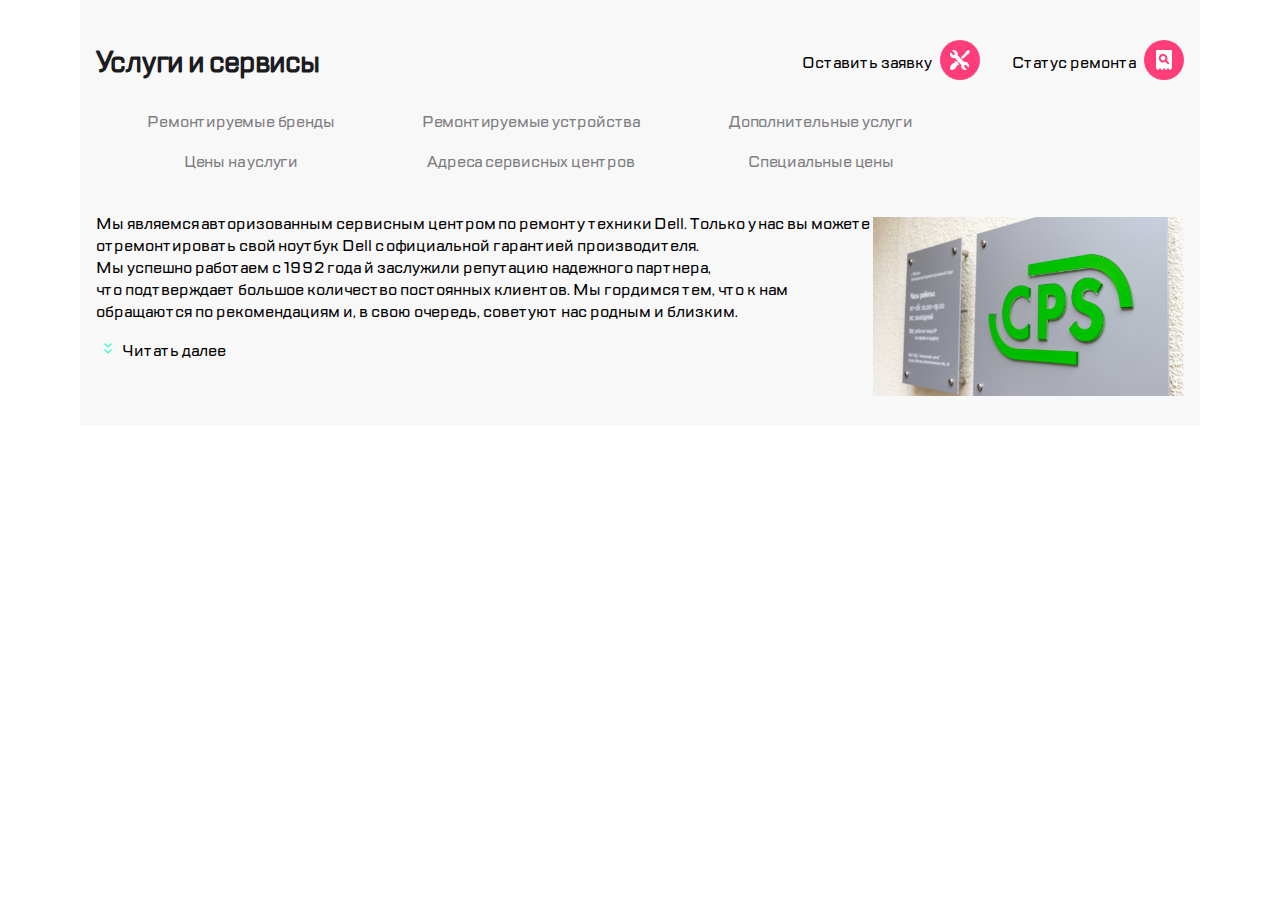
<file: index.html>
<!DOCTYPE html>
<html lang="en-us">
    <head lang="rus">
        <meta charset="UTF-8">
        <meta name="viewport" content="width=device-width, initial-scale=1.0">
        <title>Maket 1.3</title>
        <link rel="stylesheet" href="styles.css">
    </head>
    <body>
        <header class="header">
                <div class="navigation">
                    <div class="navigation__burger">
                    <svg width="40" height="40" viewBox="0 0 40 40" fill="none" xmlns="http://www.w3.org/2000/svg" alt="menu">
                        <g id="ic/burger">
                        <rect id="back" width="40" height="40" rx="20" fill="#FF3E79"/>
                        <path id="icon" fill-rule="evenodd" clip-rule="evenodd" d="M11 13C11 12.4477 11.4477 12 12 12H28C28.5523 12 29 12.4477 29 13C29 13.5523 28.5523 14 28 14H12C11.4477 14 11 13.5523 11 13ZM11 20C11 19.4477 11.4477 19 12 19H20C20.5523 19 21 19.4477 21 20C21 20.5523 20.5523 21 20 21H12C11.4477 21 11 20.5523 11 20ZM12 26C11.4477 26 11 26.4477 11 27C11 27.5523 11.4477 28 12 28H24C24.5523 28 25 27.5523 25 27C25 26.4477 24.5523 26 24 26H12Z" 
                        fill="white"/></g>
                    </svg>
                    </div>

                    <div class="navigation__logo">
                    <svg width="98" height="52" viewBox="0 0 98 52" fill="none" xmlns="http://www.w3.org/2000/svg" alt="logo">
                    <g id="Group">
                        <path id="Fill 1" fill-rule="evenodd" clip-rule="evenodd" d="M36.5703 0.592529C36.018 0.592529 35.5703 1.04024 35.5703 1.59253V5.86748C35.5703 6.41977 36.018 6.86748 36.5703 6.86748H72.8973C83.0242 6.86748 90.9777 14.6641 90.9777 24.757V24.757C90.9777 25.0425 91.2092 25.274 91.4948 25.274H96.757C97.0425 25.274 97.274 25.0425 97.274 24.757V24.757C97.274 11.2677 86.432 0.592529 72.8973 0.592529H36.5703Z" fill="#6B7B84" stroke="#80949F" stroke-width="0.5"/>
                        <path id="Fill 3" fill-rule="evenodd" clip-rule="evenodd" d="M7.10658 25.7122V25.7122C7.10658 25.4702 6.91035 25.2739 6.66829 25.2739H1.16412C0.922059 25.2739 0.72583 25.4702 0.72583 25.7122V25.7122C0.72583 39.3616 10.9491 50.6311 24.1685 51.3686L66.5101 51.4064C67.0628 51.4069 67.511 50.959 67.511 50.4064V45.8267C67.511 45.2745 67.0633 44.8267 66.511 44.8267H25.6263C15.3901 44.7984 7.10658 36.283 7.10658 25.7122Z" fill="#6B7B84" stroke="#80949F" stroke-width="0.5"/>
                        <g id="Fill 5">
                            
                        <path fill-rule="evenodd" clip-rule="evenodd" d="M28.1413 39.7924C30.8801 39.7924 33.1614 39.2603 35.4147 38.1655L35.5702 38.0199V30.1855L34.7271 31.2649C33.1046 33.0378 30.9257 34.0137 28.4606 34.0137C23.869 34.0137 19.2573 31.0459 19.2573 25.3738C19.2573 21.0874 22.4379 16.532 28.2991 16.532C29.4686 16.532 32.3128 16.8085 34.7229 19.368L35.5702 20.4117V12.6127L35.4215 12.4653C33.1256 11.3147 30.7841 10.7554 28.1134 10.7554C23.5465 10.7554 19.9818 11.9577 17.1436 14.4289C15.3433 15.9777 12.3406 19.4485 12.3406 25.2923C12.3406 29.6131 13.8791 32.9875 17.1666 35.9144C20.225 38.5962 23.616 39.7924 28.1413 39.7924" fill="#6B7B84"/>
                        <path d="M28.1413 39.7924C30.8801 39.7924 33.1614 39.2603 35.4147 38.1655L35.5702 38.0199V30.1855L34.7271 31.2649C33.1046 33.0378 30.9257 34.0137 28.4606 34.0137C23.869 34.0137 19.2573 31.0459 19.2573 25.3738C19.2573 21.0874 22.4379 16.532 28.2991 16.532C29.4686 16.532 32.3128 16.8085 34.7229 19.368L35.5702 20.4117V12.6127L35.4215 12.4653C33.1256 11.3147 30.7841 10.7554 28.1134 10.7554C23.5465 10.7554 19.9818 11.9577 17.1436 14.4289C15.3433 15.9777 12.3406 19.4485 12.3406 25.2923C12.3406 29.6131 13.8791 32.9875 17.1666 35.9144C20.225 38.5962 23.616 39.7924 28.1413 39.7924" stroke="#80949F" stroke-width="0.5"/>
                        </g>
                        <g id="Fill 6">
                        <path fill-rule="evenodd" clip-rule="evenodd" d="M47.911 17.2887H49.2753C50.5268 17.2887 51.9532 17.357 53.0327 18.0928C53.5599 18.4694 54.4444 19.3411 54.4444 20.9244C54.4444 22.0945 53.9273 23.1436 53.0732 23.7982C51.9782 24.5931 50.6767 24.5475 49.6308 24.5475H47.911V17.2887ZM50.9767 29.8179C54.2081 29.8179 56.7375 28.8858 58.494 27.1298C60.6547 24.9735 60.9777 22.0073 60.9777 20.4435C60.9777 18.7703 60.5811 15.5066 57.9209 13.1435C55.7405 11.2328 53.414 10.7554 50.1322 10.7554H41.3777V39.7924H48.0363V29.8179H50.9767V29.8179Z" fill="#6B7B84"/>
                        <path d="M47.911 17.2887V17.0387H47.661V17.2887H47.911ZM53.0327 18.0928L53.1781 17.8894L53.1735 17.8863L53.0327 18.0928ZM53.0732 23.7982L53.2201 24.0006L53.2253 23.9967L53.0732 23.7982ZM47.911 24.5475H47.661V24.7975H47.911V24.5475ZM58.494 27.1298L58.3174 26.9529L58.3173 26.953L58.494 27.1298ZM57.9209 13.1435L58.087 12.9566L58.0857 12.9555L57.9209 13.1435ZM41.3777 10.7554V10.5054H41.1277V10.7554H41.3777ZM41.3777 39.7924H41.1277V40.0424H41.3777V39.7924ZM48.0363 39.7924V40.0424H48.2863V39.7924H48.0363ZM48.0363 29.8179V29.5679H47.7863V29.8179H48.0363ZM47.911 17.5387H49.2753V17.0387H47.911V17.5387ZM49.2753 17.5387C50.5325 17.5387 51.8837 17.6122 52.8919 18.2994L53.1735 17.8863C52.0226 17.1018 50.5211 17.0387 49.2753 17.0387V17.5387ZM52.8874 18.2963C53.375 18.6446 54.1944 19.4494 54.1944 20.9244H54.6944C54.6944 19.2328 53.7447 18.2942 53.178 17.8894L52.8874 18.2963ZM54.1944 20.9244C54.1944 22.0204 53.7106 22.9947 52.9211 23.5998L53.2253 23.9967C54.144 23.2925 54.6944 22.1686 54.6944 20.9244H54.1944ZM52.9264 23.5959C51.909 24.3344 50.697 24.2975 49.6308 24.2975V24.7975C50.6563 24.7975 52.0474 24.8518 53.2201 24.0006L52.9264 23.5959ZM49.6308 24.2975H47.911V24.7975H49.6308V24.2975ZM48.161 24.5475V17.2887H47.661V24.5475H48.161ZM50.9767 30.0679C54.2566 30.0679 56.8561 29.1207 58.6708 27.3066L58.3173 26.953C56.6189 28.6509 54.1597 29.5679 50.9767 29.5679V30.0679ZM58.6706 27.3068C60.9027 25.0793 61.2277 22.0287 61.2277 20.4435H60.7277C60.7277 21.9859 60.4068 24.8678 58.3174 26.9529L58.6706 27.3068ZM61.2277 20.4435C61.2277 18.7422 60.826 15.3898 58.087 12.9566L57.7549 13.3304C60.3361 15.6233 60.7277 18.7983 60.7277 20.4435H61.2277ZM58.0857 12.9555C55.8398 10.9874 53.4415 10.5054 50.1322 10.5054V11.0054C53.3865 11.0054 55.6412 11.4782 57.7562 13.3315L58.0857 12.9555ZM50.1322 10.5054H41.3777V11.0054H50.1322V10.5054ZM41.1277 10.7554V39.7924H41.6277V10.7554H41.1277ZM41.3777 40.0424H48.0363V39.5424H41.3777V40.0424ZM48.2863 39.7924V29.8179H47.7863V39.7924H48.2863ZM48.0363 30.0679H50.9767V29.5679H48.0363V30.0679Z" fill="#80949F"/>
                        </g>
                        <g id="Fill 7">
                        <path fill-rule="evenodd" clip-rule="evenodd" d="M80.9528 24.4687C79.5051 23.1861 77.4843 22.4425 75.1908 21.6713C73.5567 21.1027 72.6563 20.7894 72.056 20.2421C71.5822 19.8399 71.371 19.4033 71.371 18.8262C71.371 17.5622 72.2299 16.2113 74.6412 16.2113C76.2799 16.2113 77.6519 16.912 78.7194 18.293L79.1432 18.8414L82.6595 14.3656L82.3389 14.0445C80.1884 11.8924 77.3546 10.7554 74.1437 10.7554C67.6654 10.7554 64.7655 14.9699 64.7655 19.1468C64.7655 21.3882 65.5649 23.196 67.1364 24.5175C68.5434 25.7234 70.2593 26.3991 71.9052 26.9507L72.0912 27.0123C73.5528 27.4954 75.0643 27.9954 75.9671 28.8034C76.5952 29.3805 76.8751 30.0076 76.8751 30.8367C76.8751 32.7368 75.3788 34.0137 73.1518 34.0137C71.3914 34.0137 69.0733 33.1508 67.8469 30.7296L67.5261 30.0953L63.1555 34.1411L63.4133 34.5056C64.8077 36.4801 67.9542 39.7924 73.3591 39.7924C79.3188 39.7924 83.4814 35.9608 83.4814 30.4751C83.4814 27.3374 82.1049 25.4752 80.9528 24.4687" fill="#6B7B84"/>
                        <path d="M80.9528 24.4687C79.5051 23.1861 77.4843 22.4425 75.1908 21.6713C73.5567 21.1027 72.6563 20.7894 72.056 20.2421C71.5822 19.8399 71.371 19.4033 71.371 18.8262C71.371 17.5622 72.2299 16.2113 74.6412 16.2113C76.2799 16.2113 77.6519 16.912 78.7194 18.293L79.1432 18.8414L82.6595 14.3656L82.3389 14.0445C80.1884 11.8924 77.3546 10.7554 74.1437 10.7554C67.6654 10.7554 64.7655 14.9699 64.7655 19.1468C64.7655 21.3882 65.5649 23.196 67.1364 24.5175C68.5434 25.7234 70.2593 26.3991 71.9052 26.9507L72.0912 27.0123C73.5528 27.4954 75.0643 27.9954 75.9671 28.8034C76.5952 29.3805 76.8751 30.0076 76.8751 30.8367C76.8751 32.7368 75.3788 34.0137 73.1518 34.0137C71.3914 34.0137 69.0733 33.1508 67.8469 30.7296L67.5261 30.0953L63.1555 34.1411L63.4133 34.5056C64.8077 36.4801 67.9542 39.7924 73.3591 39.7924C79.3188 39.7924 83.4814 35.9608 83.4814 30.4751C83.4814 27.3374 82.1049 25.4752 80.9528 24.4687" stroke="#80949F" stroke-width="0.5"/>
                        </g>
                    </g>
                    </svg>
                </div>
                <div class="navigation__phone">
                    <svg width="40" height="40" viewBox="0 0 40 40" fill="none" xmlns="http://www.w3.org/2000/svg" alt="phone">
                        <rect width="40" height="40" rx="20" fill="#FF3E79"/>
                        <path fill-rule="evenodd" clip-rule="evenodd" d="M12.7602 23.25L15.3002 22.96C15.9102 22.89 16.5102 23.1 16.9402 23.53L18.7802 25.37C21.6102 23.93 23.9302 21.62 25.3702 18.78L23.5202 16.93C23.0902 16.5 22.8802 15.9 22.9502 15.29L23.2402 12.77C23.3602 11.76 24.2102 11 25.2302 11H26.9602C28.0902 11 29.0302 11.94 28.9602 13.07C28.4302 21.61 21.6002 28.43 13.0702 28.96C11.9402 29.03 11.0002 28.09 11.0002 26.96V25.23C10.9902 24.22 11.7502 23.37 12.7602 23.25Z" fill="white"/>
                    </svg>
                </div>
                <div class="navigation__chat">
                    <svg width="40" height="40" viewBox="0 0 40 40" fill="none" xmlns="http://www.w3.org/2000/svg" alt="chat">
                        <rect width="40" height="40" rx="20" fill="#FF3E79"/>
                        <path fill-rule="evenodd" clip-rule="evenodd" d="M28 11H12C10.9 11 10.01 11.9 10.01 13L10 31L14 26H28C29.1 26 30 25.1 30 24V13C30 11.9 29.1 11 28 11ZM21 22H15C14.45 22 14 21.55 14 21C14 20.45 14.45 20 15 20H21C21.55 20 22 20.45 22 21C22 21.55 21.55 22 21 22ZM25 17H15C14.45 17 14 16.55 14 16C14 15.45 14.45 15 15 15H25C25.55 15 26 15.45 26 16C26 16.55 25.55 17 25 17Z" fill="white"/>
                        <mask id="mask0_0_1880" style="mask-type:luminance" maskUnits="userSpaceOnUse" x="10" y="11" width="20" height="20">
                        <path fill-rule="evenodd" clip-rule="evenodd" d="M28 11H12C10.9 11 10.01 11.9 10.01 13L10 31L14 26H28C29.1 26 30 25.1 30 24V13C30 11.9 29.1 11 28 11ZM21 22H15C14.45 22 14 21.55 14 21C14 20.45 14.45 20 15 20H21C21.55 20 22 20.45 22 21C22 21.55 21.55 22 21 22ZM25 17H15C14.45 17 14 16.55 14 16C14 15.45 14.45 15 15 15H25C25.55 15 26 15.45 26 16C26 16.55 25.55 17 25 17Z" fill="white"/>
                        </mask>
                        <g mask="url(#mask0_0_1880)">
                        </g>
                    </svg>
                </div>
                <div class="navigation__user">
                    <svg width="40" height="40" viewBox="0 0 40 40" fill="none" xmlns="http://www.w3.org/2000/svg" alt="user">
                        <rect width="40" height="40" rx="20" fill="#FF3E79"/>
                        <path d="M20.5 19C22.9853 19 25 16.9853 25 14.5C25 12.0147 22.9853 10 20.5 10C18.0147 10 16 12.0147 16 14.5C16 16.9853 18.0147 19 20.5 19Z" fill="white"/>
                        <path d="M10.0166 26.6118C9.88693 27.3412 10.5352 28 11.339 28H28.6604C29.4902 28 30.1125 27.3412 29.9829 26.6118C29.2309 22.4 25.0561 20 19.9997 20C14.9433 20 10.7686 22.4 10.0166 26.6118Z" fill="white"/>
                    </svg>
                </div>
                <div class="navigation__repairs">
                    <svg width="40" height="40" viewBox="0 0 40 40" fill="none" xmlns="http://www.w3.org/2000/svg" alt="repairs">
                        <rect width="40" height="40" rx="20" fill="#FF3E79"/>
                        <path d="M18.2581 23.4583L18.6668 23.0494L16.95 21.3322L16.5412 21.7411L16.3368 21.5367C16.0098 21.1687 15.6828 20.9643 15.3558 21.0052C15.1105 21.0052 14.9061 21.1687 14.7426 21.414C14.4973 21.8229 14.62 22.2726 14.6608 22.5588C14.6608 22.6406 14.7017 22.6815 14.7017 22.7632C14.7017 22.8859 14.7017 23.0494 14.4156 23.0903C14.0068 23.213 13.4754 23.3356 12.944 23.6218C12.2082 24.0307 11.7176 24.3987 11.4315 24.7666C9.91902 26.7291 10.0008 28.4055 10.0008 28.4872C10.0008 28.6099 10.0417 28.6917 10.1234 28.7325L11.2271 29.8773C11.3089 29.9591 11.3906 30 11.4724 30C11.4724 30 11.5133 30 11.595 30C12.0038 30 13.4754 29.9182 15.1922 28.569C15.5601 28.2828 15.928 27.7922 16.3368 27.0562C16.623 26.5656 16.7865 26.0341 16.8682 25.5844C16.95 25.2982 17.0726 25.2982 17.1953 25.2982C17.2361 25.2982 17.3179 25.339 17.3996 25.339C17.5631 25.3799 17.7267 25.4208 17.931 25.4208C18.1354 25.4208 18.3398 25.3799 18.5442 25.2573C18.7895 25.0937 18.953 24.8893 18.9939 24.644C19.0347 24.3169 18.8712 23.9898 18.5033 23.7036L18.2581 23.4583Z" fill="white"/>
                        <path d="M26.884 14.8784L28.0188 14.326C28.0609 14.2835 28.1449 14.241 28.1869 14.1986L29.9101 11.8616C30.0362 11.6916 30.0362 11.4367 29.8681 11.3092L28.6913 10.1195C28.5652 9.99199 28.313 9.9495 28.1449 10.077L25.8333 11.8191C25.7913 11.8616 25.7493 11.9041 25.7072 11.989L25.1609 13.1363L21 17.2154L22.7652 19L26.884 14.8784Z" fill="white"/>
                        <path d="M27.8527 23.0448C26.8636 22.0036 25.4393 21.6288 24.0941 22.0036L17.6453 15.1733C17.7244 14.7985 17.764 14.4653 17.764 14.0905C17.764 13.0493 17.3683 12.0081 16.6166 11.2167C15.588 10.0923 14.045 9.71742 12.6207 10.2172C12.5416 10.2588 12.4229 10.3838 12.3833 10.5504C12.3833 10.6753 12.4229 10.8003 12.502 10.9252L14.4406 12.966C14.8758 13.4241 14.8758 14.2154 14.4406 14.6735C14.0054 15.1317 13.2537 15.1317 12.8185 14.6735L10.8799 12.6328C10.7612 12.5495 10.6425 12.5078 10.4843 12.5495C10.3656 12.5495 10.2469 12.6744 10.2073 12.7994C9.73256 14.2571 10.0886 15.8813 11.1173 16.9642C11.8294 17.7555 12.8581 18.172 13.8867 18.172C14.2032 18.172 14.5593 18.1303 14.8758 18.047L21.3642 24.8773C21.0082 26.2933 21.4038 27.7927 22.3533 28.8339C23.105 29.6252 24.0546 30 25.0832 30C25.5184 30 25.914 29.9167 26.3492 29.7918C26.4679 29.7501 26.5866 29.6252 26.6262 29.5002C26.6658 29.3753 26.6262 29.2087 26.5075 29.1254L24.5689 27.0846C24.3711 26.8764 24.2128 26.5432 24.2128 26.21C24.2128 25.8768 24.3315 25.5853 24.5689 25.3354C24.8063 25.0855 25.0832 24.9606 25.3997 24.9606C25.7162 24.9606 25.9932 25.0855 26.2306 25.3354L28.1692 27.3762C28.2879 27.4595 28.4065 27.5011 28.5252 27.5011C28.6439 27.4595 28.7626 27.3762 28.8022 27.2512C28.9209 26.8348 29 26.3766 29 25.9185C29 24.8356 28.6044 23.7944 27.8527 23.0448Z" fill="white"/>
                    </svg>
                </div>
                <div class="navigation__status">
                    <svg width="40" height="40" viewBox="0 0 40 40" fill="none" xmlns="http://www.w3.org/2000/svg" alt="status">
                        <rect width="40" height="40" rx="20" fill="#FF3E79"/>
                        <path fill-rule="evenodd" clip-rule="evenodd" d="M12 11C12 10.4477 12.4477 10 13 10H27C27.5523 10 28 10.4477 28 11V28.5C27.1716 28.5 26.5001 29.1715 26.5 29.9999H25.5C25.4999 29.1715 24.8284 28.5 24 28.5C23.1716 28.5 22.5001 29.1715 22.5 29.9999H21.5C21.4999 29.1715 20.8284 28.5 20 28.5C19.1716 28.5 18.5001 29.1715 18.5 29.9999H17.5C17.4999 29.1715 16.8284 28.5 16 28.5C15.1716 28.5 14.5001 29.1715 14.5 29.9999H13.5C13.4999 29.1715 12.8284 28.5 12 28.5V11ZM21.4164 21.7884C20.5536 22.3444 19.4704 22.5936 18.3296 22.3827C16.5275 22.0472 15.0896 20.5327 14.8595 18.7114C14.4952 15.8261 16.9493 13.4201 19.8538 13.8802C21.656 14.1678 23.1035 15.644 23.4007 17.4365C23.5828 18.5485 23.324 19.5741 22.7872 20.4273L24.8961 22.5265C25.2699 22.9004 25.2699 23.5138 24.8961 23.8877C24.5126 24.2711 23.8991 24.2711 23.5253 23.8973L21.4164 21.7884ZM16.7059 18.0588C16.7059 16.76 17.76 15.7059 19.0588 15.7059C20.3576 15.7059 21.4118 16.76 21.4118 18.0588C21.4118 19.3576 20.3576 20.4118 19.0588 20.4118C17.76 20.4118 16.7059 19.3576 16.7059 18.0588Z" fill="white"/>
                    </svg>
                </div>
            </div>
        </header>
        <div class="container">
            <div class="title">
                <div class="highlight"><img src="img/highlight.svg" alt="highlight"></div>
                <h1 class="title__script">Услуги и сервисы</h1>
                <div class="title__navigation">
                    <div class="title__item--first">Оставить заявку</div>
                    <div class="title__item--second">
                        <svg width="40" height="40" viewBox="0 0 40 40" fill="none" xmlns="http://www.w3.org/2000/svg" alt="bid">
                            <rect width="40" height="40" rx="20" fill="#FF3E79"/>
                            <path d="M18.2581 23.4583L18.6668 23.0494L16.95 21.3322L16.5412 21.7411L16.3368 21.5367C16.0098 21.1687 15.6828 20.9643 15.3558 21.0052C15.1105 21.0052 14.9061 21.1687 14.7426 21.414C14.4973 21.8229 14.62 22.2726 14.6608 22.5588C14.6608 22.6406 14.7017 22.6815 14.7017 22.7632C14.7017 22.8859 14.7017 23.0494 14.4156 23.0903C14.0068 23.213 13.4754 23.3356 12.944 23.6218C12.2082 24.0307 11.7176 24.3987 11.4315 24.7666C9.91902 26.7291 10.0008 28.4055 10.0008 28.4872C10.0008 28.6099 10.0417 28.6917 10.1234 28.7325L11.2271 29.8773C11.3089 29.9591 11.3906 30 11.4724 30C11.4724 30 11.5133 30 11.595 30C12.0038 30 13.4754 29.9182 15.1922 28.569C15.5601 28.2828 15.928 27.7922 16.3368 27.0562C16.623 26.5656 16.7865 26.0341 16.8682 25.5844C16.95 25.2982 17.0726 25.2982 17.1953 25.2982C17.2361 25.2982 17.3179 25.339 17.3996 25.339C17.5631 25.3799 17.7267 25.4208 17.931 25.4208C18.1354 25.4208 18.3398 25.3799 18.5442 25.2573C18.7895 25.0937 18.953 24.8893 18.9939 24.644C19.0347 24.3169 18.8712 23.9898 18.5033 23.7036L18.2581 23.4583Z" fill="white"/>
                            <path d="M26.884 14.8784L28.0188 14.326C28.0609 14.2835 28.1449 14.241 28.1869 14.1986L29.9101 11.8616C30.0362 11.6916 30.0362 11.4367 29.8681 11.3092L28.6913 10.1195C28.5652 9.99199 28.313 9.9495 28.1449 10.077L25.8333 11.8191C25.7913 11.8616 25.7493 11.9041 25.7072 11.989L25.1609 13.1363L21 17.2154L22.7652 19L26.884 14.8784Z" fill="white"/>
                            <path d="M27.8527 23.0448C26.8636 22.0036 25.4393 21.6288 24.0941 22.0036L17.6453 15.1733C17.7244 14.7985 17.764 14.4653 17.764 14.0905C17.764 13.0493 17.3683 12.0081 16.6166 11.2167C15.588 10.0923 14.045 9.71742 12.6207 10.2172C12.5416 10.2588 12.4229 10.3838 12.3833 10.5504C12.3833 10.6753 12.4229 10.8003 12.502 10.9252L14.4406 12.966C14.8758 13.4241 14.8758 14.2154 14.4406 14.6735C14.0054 15.1317 13.2537 15.1317 12.8185 14.6735L10.8799 12.6328C10.7612 12.5495 10.6425 12.5078 10.4843 12.5495C10.3656 12.5495 10.2469 12.6744 10.2073 12.7994C9.73256 14.2571 10.0886 15.8813 11.1173 16.9642C11.8294 17.7555 12.8581 18.172 13.8867 18.172C14.2032 18.172 14.5593 18.1303 14.8758 18.047L21.3642 24.8773C21.0082 26.2933 21.4038 27.7927 22.3533 28.8339C23.105 29.6252 24.0546 30 25.0832 30C25.5184 30 25.914 29.9167 26.3492 29.7918C26.4679 29.7501 26.5866 29.6252 26.6262 29.5002C26.6658 29.3753 26.6262 29.2087 26.5075 29.1254L24.5689 27.0846C24.3711 26.8764 24.2128 26.5432 24.2128 26.21C24.2128 25.8768 24.3315 25.5853 24.5689 25.3354C24.8063 25.0855 25.0832 24.9606 25.3997 24.9606C25.7162 24.9606 25.9932 25.0855 26.2306 25.3354L28.1692 27.3762C28.2879 27.4595 28.4065 27.5011 28.5252 27.5011C28.6439 27.4595 28.7626 27.3762 28.8022 27.2512C28.9209 26.8348 29 26.3766 29 25.9185C29 24.8356 28.6044 23.7944 27.8527 23.0448Z" fill="white"/>
                        </svg>
                    </div>
                    <div class="title__item--third">Статус ремонта</div>
                    <div class="title__item--fourth">
                        <svg width="40" height="40" viewBox="0 0 40 40" fill="none" xmlns="http://www.w3.org/2000/svg" alt="status">
                            <rect width="40" height="40" rx="20" fill="#FF3E79"/>
                            <path fill-rule="evenodd" clip-rule="evenodd" d="M12 11C12 10.4477 12.4477 10 13 10H27C27.5523 10 28 10.4477 28 11V28.5C27.1716 28.5 26.5001 29.1715 26.5 29.9999H25.5C25.4999 29.1715 24.8284 28.5 24 28.5C23.1716 28.5 22.5001 29.1715 22.5 29.9999H21.5C21.4999 29.1715 20.8284 28.5 20 28.5C19.1716 28.5 18.5001 29.1715 18.5 29.9999H17.5C17.4999 29.1715 16.8284 28.5 16 28.5C15.1716 28.5 14.5001 29.1715 14.5 29.9999H13.5C13.4999 29.1715 12.8284 28.5 12 28.5V11ZM21.4164 21.7884C20.5536 22.3444 19.4704 22.5936 18.3296 22.3827C16.5275 22.0472 15.0896 20.5327 14.8595 18.7114C14.4952 15.8261 16.9493 13.4201 19.8538 13.8802C21.656 14.1678 23.1035 15.644 23.4007 17.4365C23.5828 18.5485 23.324 19.5741 22.7872 20.4273L24.8961 22.5265C25.2699 22.9004 25.2699 23.5138 24.8961 23.8877C24.5126 24.2711 23.8991 24.2711 23.5253 23.8973L21.4164 21.7884ZM16.7059 18.0588C16.7059 16.76 17.76 15.7059 19.0588 15.7059C20.3576 15.7059 21.4118 16.76 21.4118 18.0588C21.4118 19.3576 20.3576 20.4118 19.0588 20.4118C17.76 20.4118 16.7059 19.3576 16.7059 18.0588Z" fill="white"/>
                        </svg>
                    </div>
                </div>
            </div>
            <div class="scroll">
                <div class="scroll__card">
                    <div class="scroll__card_text">Ремонтируемые бренды</div>
                    <div class="scroll__card_text">Ремонтируемые устройства</div>
                    <div class="scroll__card_text">Дополнительные услуги</div>
                    <div class="scroll__card_text">Цены на услуги</div>
                    <div class="scroll__card_text">Адреса сервисных центров</div>
                    <div class="scroll__card_text">Специальные цены</div>
                </div>
            </div>
            <div class="content"> 
            <div class="content__text">
                <p class="content__text--about">
                    Мы являемся авторизованным сервисным центром по ремонту техники Dell. 
                    Только у нас вы можете отремонтировать свой ноутбук Dell c официальной 
                    гарантией производителя. <span class="content__hidden">Мы успешно работаем с 1992 года й заслужили 
                    репутацию надежного партнера, <span class="content__hidden--mid"> что подтверждает большое количество 
                    постоянных клиентов. Мы гордимся тем, что к нам обращаются по 
                    рекомендациям и, в свою очередь, советуют нас родным и близким.</span></span>
                    <div class="button">
                    <input class="checkbox" type="checkbox" id="read__more">
                    <label for="read__more" class="button__checkbox">Читать далее</label></div>
                </p>
               </div> 
                <div class="content__img">
                <img class="content__img--big" src="img/photoCPS.jpg" alt="main_photo"> </img>
                </div>
        </div>
    </body>
</html>
</file>
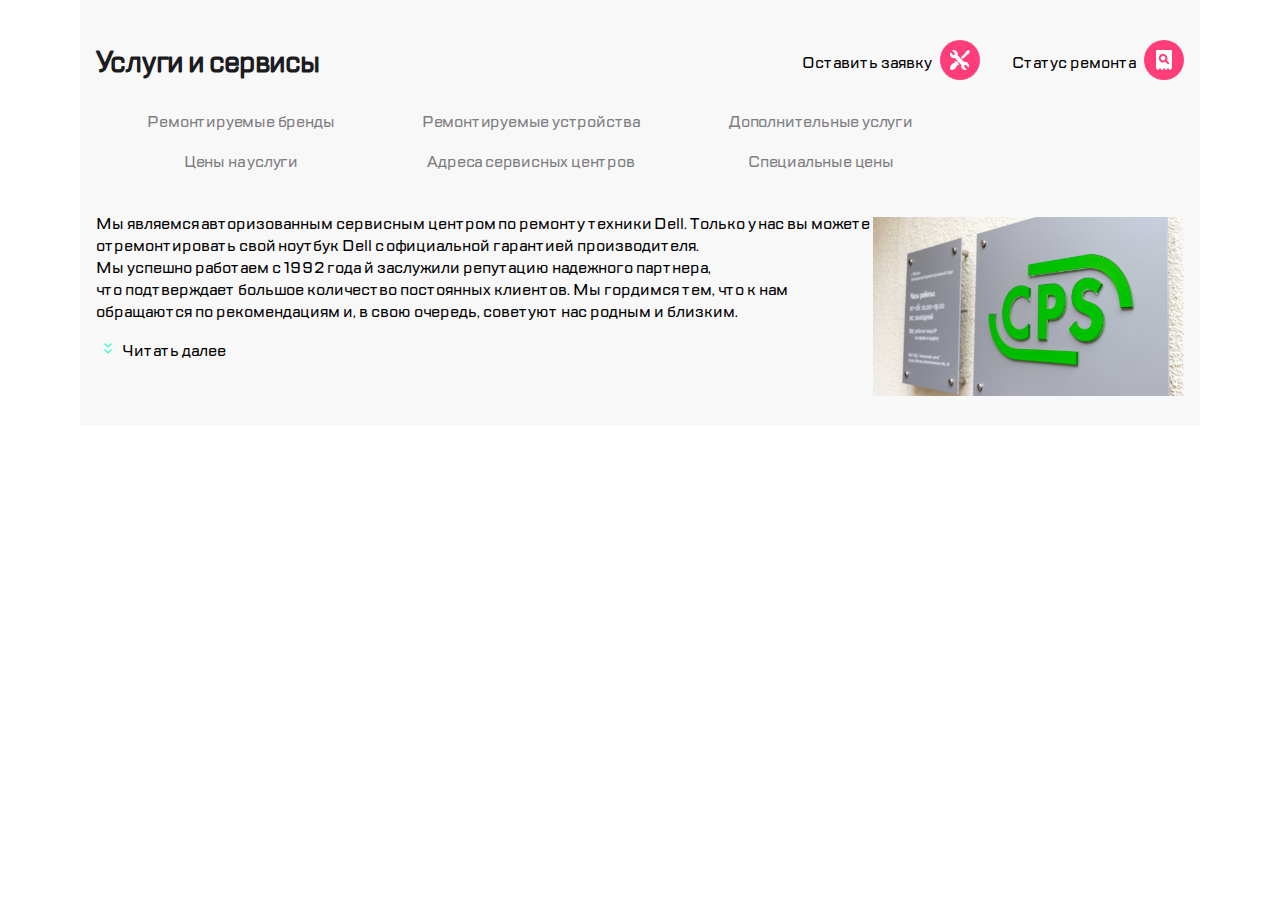
<file: homework1.html>
<!DOCTYPE html>
<html lang="en-us">
    <head lang="rus">
        <meta charset="UTF-8">
        <meta name="viewport" content="width=device-width, initial-scale=1.0">
        <title>Maket 1.3</title>
        <link rel="stylesheet" href="homework.css">
    </head>
    <body>
        <header class="header">
                <div class="navigation">
                    <div class="navigation__burger">
                    <svg width="40" height="40" viewBox="0 0 40 40" fill="none" xmlns="http://www.w3.org/2000/svg" alt="menu">
                        <g id="ic/burger">
                        <rect id="back" width="40" height="40" rx="20" fill="#FF3E79"/>
                        <path id="icon" fill-rule="evenodd" clip-rule="evenodd" d="M11 13C11 12.4477 11.4477 12 12 12H28C28.5523 12 29 12.4477 29 13C29 13.5523 28.5523 14 28 14H12C11.4477 14 11 13.5523 11 13ZM11 20C11 19.4477 11.4477 19 12 19H20C20.5523 19 21 19.4477 21 20C21 20.5523 20.5523 21 20 21H12C11.4477 21 11 20.5523 11 20ZM12 26C11.4477 26 11 26.4477 11 27C11 27.5523 11.4477 28 12 28H24C24.5523 28 25 27.5523 25 27C25 26.4477 24.5523 26 24 26H12Z" 
                        fill="white"/></g>
                    </svg>
                    </div>

                    <div class="navigation__logo">
                    <svg width="98" height="52" viewBox="0 0 98 52" fill="none" xmlns="http://www.w3.org/2000/svg" alt="logo">
                    <g id="Group">
                        <path id="Fill 1" fill-rule="evenodd" clip-rule="evenodd" d="M36.5703 0.592529C36.018 0.592529 35.5703 1.04024 35.5703 1.59253V5.86748C35.5703 6.41977 36.018 6.86748 36.5703 6.86748H72.8973C83.0242 6.86748 90.9777 14.6641 90.9777 24.757V24.757C90.9777 25.0425 91.2092 25.274 91.4948 25.274H96.757C97.0425 25.274 97.274 25.0425 97.274 24.757V24.757C97.274 11.2677 86.432 0.592529 72.8973 0.592529H36.5703Z" fill="#6B7B84" stroke="#80949F" stroke-width="0.5"/>
                        <path id="Fill 3" fill-rule="evenodd" clip-rule="evenodd" d="M7.10658 25.7122V25.7122C7.10658 25.4702 6.91035 25.2739 6.66829 25.2739H1.16412C0.922059 25.2739 0.72583 25.4702 0.72583 25.7122V25.7122C0.72583 39.3616 10.9491 50.6311 24.1685 51.3686L66.5101 51.4064C67.0628 51.4069 67.511 50.959 67.511 50.4064V45.8267C67.511 45.2745 67.0633 44.8267 66.511 44.8267H25.6263C15.3901 44.7984 7.10658 36.283 7.10658 25.7122Z" fill="#6B7B84" stroke="#80949F" stroke-width="0.5"/>
                        <g id="Fill 5">
                            
                        <path fill-rule="evenodd" clip-rule="evenodd" d="M28.1413 39.7924C30.8801 39.7924 33.1614 39.2603 35.4147 38.1655L35.5702 38.0199V30.1855L34.7271 31.2649C33.1046 33.0378 30.9257 34.0137 28.4606 34.0137C23.869 34.0137 19.2573 31.0459 19.2573 25.3738C19.2573 21.0874 22.4379 16.532 28.2991 16.532C29.4686 16.532 32.3128 16.8085 34.7229 19.368L35.5702 20.4117V12.6127L35.4215 12.4653C33.1256 11.3147 30.7841 10.7554 28.1134 10.7554C23.5465 10.7554 19.9818 11.9577 17.1436 14.4289C15.3433 15.9777 12.3406 19.4485 12.3406 25.2923C12.3406 29.6131 13.8791 32.9875 17.1666 35.9144C20.225 38.5962 23.616 39.7924 28.1413 39.7924" fill="#6B7B84"/>
                        <path d="M28.1413 39.7924C30.8801 39.7924 33.1614 39.2603 35.4147 38.1655L35.5702 38.0199V30.1855L34.7271 31.2649C33.1046 33.0378 30.9257 34.0137 28.4606 34.0137C23.869 34.0137 19.2573 31.0459 19.2573 25.3738C19.2573 21.0874 22.4379 16.532 28.2991 16.532C29.4686 16.532 32.3128 16.8085 34.7229 19.368L35.5702 20.4117V12.6127L35.4215 12.4653C33.1256 11.3147 30.7841 10.7554 28.1134 10.7554C23.5465 10.7554 19.9818 11.9577 17.1436 14.4289C15.3433 15.9777 12.3406 19.4485 12.3406 25.2923C12.3406 29.6131 13.8791 32.9875 17.1666 35.9144C20.225 38.5962 23.616 39.7924 28.1413 39.7924" stroke="#80949F" stroke-width="0.5"/>
                        </g>
                        <g id="Fill 6">
                        <path fill-rule="evenodd" clip-rule="evenodd" d="M47.911 17.2887H49.2753C50.5268 17.2887 51.9532 17.357 53.0327 18.0928C53.5599 18.4694 54.4444 19.3411 54.4444 20.9244C54.4444 22.0945 53.9273 23.1436 53.0732 23.7982C51.9782 24.5931 50.6767 24.5475 49.6308 24.5475H47.911V17.2887ZM50.9767 29.8179C54.2081 29.8179 56.7375 28.8858 58.494 27.1298C60.6547 24.9735 60.9777 22.0073 60.9777 20.4435C60.9777 18.7703 60.5811 15.5066 57.9209 13.1435C55.7405 11.2328 53.414 10.7554 50.1322 10.7554H41.3777V39.7924H48.0363V29.8179H50.9767V29.8179Z" fill="#6B7B84"/>
                        <path d="M47.911 17.2887V17.0387H47.661V17.2887H47.911ZM53.0327 18.0928L53.1781 17.8894L53.1735 17.8863L53.0327 18.0928ZM53.0732 23.7982L53.2201 24.0006L53.2253 23.9967L53.0732 23.7982ZM47.911 24.5475H47.661V24.7975H47.911V24.5475ZM58.494 27.1298L58.3174 26.9529L58.3173 26.953L58.494 27.1298ZM57.9209 13.1435L58.087 12.9566L58.0857 12.9555L57.9209 13.1435ZM41.3777 10.7554V10.5054H41.1277V10.7554H41.3777ZM41.3777 39.7924H41.1277V40.0424H41.3777V39.7924ZM48.0363 39.7924V40.0424H48.2863V39.7924H48.0363ZM48.0363 29.8179V29.5679H47.7863V29.8179H48.0363ZM47.911 17.5387H49.2753V17.0387H47.911V17.5387ZM49.2753 17.5387C50.5325 17.5387 51.8837 17.6122 52.8919 18.2994L53.1735 17.8863C52.0226 17.1018 50.5211 17.0387 49.2753 17.0387V17.5387ZM52.8874 18.2963C53.375 18.6446 54.1944 19.4494 54.1944 20.9244H54.6944C54.6944 19.2328 53.7447 18.2942 53.178 17.8894L52.8874 18.2963ZM54.1944 20.9244C54.1944 22.0204 53.7106 22.9947 52.9211 23.5998L53.2253 23.9967C54.144 23.2925 54.6944 22.1686 54.6944 20.9244H54.1944ZM52.9264 23.5959C51.909 24.3344 50.697 24.2975 49.6308 24.2975V24.7975C50.6563 24.7975 52.0474 24.8518 53.2201 24.0006L52.9264 23.5959ZM49.6308 24.2975H47.911V24.7975H49.6308V24.2975ZM48.161 24.5475V17.2887H47.661V24.5475H48.161ZM50.9767 30.0679C54.2566 30.0679 56.8561 29.1207 58.6708 27.3066L58.3173 26.953C56.6189 28.6509 54.1597 29.5679 50.9767 29.5679V30.0679ZM58.6706 27.3068C60.9027 25.0793 61.2277 22.0287 61.2277 20.4435H60.7277C60.7277 21.9859 60.4068 24.8678 58.3174 26.9529L58.6706 27.3068ZM61.2277 20.4435C61.2277 18.7422 60.826 15.3898 58.087 12.9566L57.7549 13.3304C60.3361 15.6233 60.7277 18.7983 60.7277 20.4435H61.2277ZM58.0857 12.9555C55.8398 10.9874 53.4415 10.5054 50.1322 10.5054V11.0054C53.3865 11.0054 55.6412 11.4782 57.7562 13.3315L58.0857 12.9555ZM50.1322 10.5054H41.3777V11.0054H50.1322V10.5054ZM41.1277 10.7554V39.7924H41.6277V10.7554H41.1277ZM41.3777 40.0424H48.0363V39.5424H41.3777V40.0424ZM48.2863 39.7924V29.8179H47.7863V39.7924H48.2863ZM48.0363 30.0679H50.9767V29.5679H48.0363V30.0679Z" fill="#80949F"/>
                        </g>
                        <g id="Fill 7">
                        <path fill-rule="evenodd" clip-rule="evenodd" d="M80.9528 24.4687C79.5051 23.1861 77.4843 22.4425 75.1908 21.6713C73.5567 21.1027 72.6563 20.7894 72.056 20.2421C71.5822 19.8399 71.371 19.4033 71.371 18.8262C71.371 17.5622 72.2299 16.2113 74.6412 16.2113C76.2799 16.2113 77.6519 16.912 78.7194 18.293L79.1432 18.8414L82.6595 14.3656L82.3389 14.0445C80.1884 11.8924 77.3546 10.7554 74.1437 10.7554C67.6654 10.7554 64.7655 14.9699 64.7655 19.1468C64.7655 21.3882 65.5649 23.196 67.1364 24.5175C68.5434 25.7234 70.2593 26.3991 71.9052 26.9507L72.0912 27.0123C73.5528 27.4954 75.0643 27.9954 75.9671 28.8034C76.5952 29.3805 76.8751 30.0076 76.8751 30.8367C76.8751 32.7368 75.3788 34.0137 73.1518 34.0137C71.3914 34.0137 69.0733 33.1508 67.8469 30.7296L67.5261 30.0953L63.1555 34.1411L63.4133 34.5056C64.8077 36.4801 67.9542 39.7924 73.3591 39.7924C79.3188 39.7924 83.4814 35.9608 83.4814 30.4751C83.4814 27.3374 82.1049 25.4752 80.9528 24.4687" fill="#6B7B84"/>
                        <path d="M80.9528 24.4687C79.5051 23.1861 77.4843 22.4425 75.1908 21.6713C73.5567 21.1027 72.6563 20.7894 72.056 20.2421C71.5822 19.8399 71.371 19.4033 71.371 18.8262C71.371 17.5622 72.2299 16.2113 74.6412 16.2113C76.2799 16.2113 77.6519 16.912 78.7194 18.293L79.1432 18.8414L82.6595 14.3656L82.3389 14.0445C80.1884 11.8924 77.3546 10.7554 74.1437 10.7554C67.6654 10.7554 64.7655 14.9699 64.7655 19.1468C64.7655 21.3882 65.5649 23.196 67.1364 24.5175C68.5434 25.7234 70.2593 26.3991 71.9052 26.9507L72.0912 27.0123C73.5528 27.4954 75.0643 27.9954 75.9671 28.8034C76.5952 29.3805 76.8751 30.0076 76.8751 30.8367C76.8751 32.7368 75.3788 34.0137 73.1518 34.0137C71.3914 34.0137 69.0733 33.1508 67.8469 30.7296L67.5261 30.0953L63.1555 34.1411L63.4133 34.5056C64.8077 36.4801 67.9542 39.7924 73.3591 39.7924C79.3188 39.7924 83.4814 35.9608 83.4814 30.4751C83.4814 27.3374 82.1049 25.4752 80.9528 24.4687" stroke="#80949F" stroke-width="0.5"/>
                        </g>
                    </g>
                    </svg>
                </div>
                <div class="navigation__phone">
                    <svg width="40" height="40" viewBox="0 0 40 40" fill="none" xmlns="http://www.w3.org/2000/svg" alt="phone">
                        <rect width="40" height="40" rx="20" fill="#FF3E79"/>
                        <path fill-rule="evenodd" clip-rule="evenodd" d="M12.7602 23.25L15.3002 22.96C15.9102 22.89 16.5102 23.1 16.9402 23.53L18.7802 25.37C21.6102 23.93 23.9302 21.62 25.3702 18.78L23.5202 16.93C23.0902 16.5 22.8802 15.9 22.9502 15.29L23.2402 12.77C23.3602 11.76 24.2102 11 25.2302 11H26.9602C28.0902 11 29.0302 11.94 28.9602 13.07C28.4302 21.61 21.6002 28.43 13.0702 28.96C11.9402 29.03 11.0002 28.09 11.0002 26.96V25.23C10.9902 24.22 11.7502 23.37 12.7602 23.25Z" fill="white"/>
                    </svg>
                </div>
                <div class="navigation__chat">
                    <svg width="40" height="40" viewBox="0 0 40 40" fill="none" xmlns="http://www.w3.org/2000/svg" alt="chat">
                        <rect width="40" height="40" rx="20" fill="#FF3E79"/>
                        <path fill-rule="evenodd" clip-rule="evenodd" d="M28 11H12C10.9 11 10.01 11.9 10.01 13L10 31L14 26H28C29.1 26 30 25.1 30 24V13C30 11.9 29.1 11 28 11ZM21 22H15C14.45 22 14 21.55 14 21C14 20.45 14.45 20 15 20H21C21.55 20 22 20.45 22 21C22 21.55 21.55 22 21 22ZM25 17H15C14.45 17 14 16.55 14 16C14 15.45 14.45 15 15 15H25C25.55 15 26 15.45 26 16C26 16.55 25.55 17 25 17Z" fill="white"/>
                        <mask id="mask0_0_1880" style="mask-type:luminance" maskUnits="userSpaceOnUse" x="10" y="11" width="20" height="20">
                        <path fill-rule="evenodd" clip-rule="evenodd" d="M28 11H12C10.9 11 10.01 11.9 10.01 13L10 31L14 26H28C29.1 26 30 25.1 30 24V13C30 11.9 29.1 11 28 11ZM21 22H15C14.45 22 14 21.55 14 21C14 20.45 14.45 20 15 20H21C21.55 20 22 20.45 22 21C22 21.55 21.55 22 21 22ZM25 17H15C14.45 17 14 16.55 14 16C14 15.45 14.45 15 15 15H25C25.55 15 26 15.45 26 16C26 16.55 25.55 17 25 17Z" fill="white"/>
                        </mask>
                        <g mask="url(#mask0_0_1880)">
                        </g>
                    </svg>
                </div>
                <div class="navigation__user">
                    <svg width="40" height="40" viewBox="0 0 40 40" fill="none" xmlns="http://www.w3.org/2000/svg" alt="user">
                        <rect width="40" height="40" rx="20" fill="#FF3E79"/>
                        <path d="M20.5 19C22.9853 19 25 16.9853 25 14.5C25 12.0147 22.9853 10 20.5 10C18.0147 10 16 12.0147 16 14.5C16 16.9853 18.0147 19 20.5 19Z" fill="white"/>
                        <path d="M10.0166 26.6118C9.88693 27.3412 10.5352 28 11.339 28H28.6604C29.4902 28 30.1125 27.3412 29.9829 26.6118C29.2309 22.4 25.0561 20 19.9997 20C14.9433 20 10.7686 22.4 10.0166 26.6118Z" fill="white"/>
                    </svg>
                </div>
                <div class="navigation__repairs">
                    <svg width="40" height="40" viewBox="0 0 40 40" fill="none" xmlns="http://www.w3.org/2000/svg" alt="repairs">
                        <rect width="40" height="40" rx="20" fill="#FF3E79"/>
                        <path d="M18.2581 23.4583L18.6668 23.0494L16.95 21.3322L16.5412 21.7411L16.3368 21.5367C16.0098 21.1687 15.6828 20.9643 15.3558 21.0052C15.1105 21.0052 14.9061 21.1687 14.7426 21.414C14.4973 21.8229 14.62 22.2726 14.6608 22.5588C14.6608 22.6406 14.7017 22.6815 14.7017 22.7632C14.7017 22.8859 14.7017 23.0494 14.4156 23.0903C14.0068 23.213 13.4754 23.3356 12.944 23.6218C12.2082 24.0307 11.7176 24.3987 11.4315 24.7666C9.91902 26.7291 10.0008 28.4055 10.0008 28.4872C10.0008 28.6099 10.0417 28.6917 10.1234 28.7325L11.2271 29.8773C11.3089 29.9591 11.3906 30 11.4724 30C11.4724 30 11.5133 30 11.595 30C12.0038 30 13.4754 29.9182 15.1922 28.569C15.5601 28.2828 15.928 27.7922 16.3368 27.0562C16.623 26.5656 16.7865 26.0341 16.8682 25.5844C16.95 25.2982 17.0726 25.2982 17.1953 25.2982C17.2361 25.2982 17.3179 25.339 17.3996 25.339C17.5631 25.3799 17.7267 25.4208 17.931 25.4208C18.1354 25.4208 18.3398 25.3799 18.5442 25.2573C18.7895 25.0937 18.953 24.8893 18.9939 24.644C19.0347 24.3169 18.8712 23.9898 18.5033 23.7036L18.2581 23.4583Z" fill="white"/>
                        <path d="M26.884 14.8784L28.0188 14.326C28.0609 14.2835 28.1449 14.241 28.1869 14.1986L29.9101 11.8616C30.0362 11.6916 30.0362 11.4367 29.8681 11.3092L28.6913 10.1195C28.5652 9.99199 28.313 9.9495 28.1449 10.077L25.8333 11.8191C25.7913 11.8616 25.7493 11.9041 25.7072 11.989L25.1609 13.1363L21 17.2154L22.7652 19L26.884 14.8784Z" fill="white"/>
                        <path d="M27.8527 23.0448C26.8636 22.0036 25.4393 21.6288 24.0941 22.0036L17.6453 15.1733C17.7244 14.7985 17.764 14.4653 17.764 14.0905C17.764 13.0493 17.3683 12.0081 16.6166 11.2167C15.588 10.0923 14.045 9.71742 12.6207 10.2172C12.5416 10.2588 12.4229 10.3838 12.3833 10.5504C12.3833 10.6753 12.4229 10.8003 12.502 10.9252L14.4406 12.966C14.8758 13.4241 14.8758 14.2154 14.4406 14.6735C14.0054 15.1317 13.2537 15.1317 12.8185 14.6735L10.8799 12.6328C10.7612 12.5495 10.6425 12.5078 10.4843 12.5495C10.3656 12.5495 10.2469 12.6744 10.2073 12.7994C9.73256 14.2571 10.0886 15.8813 11.1173 16.9642C11.8294 17.7555 12.8581 18.172 13.8867 18.172C14.2032 18.172 14.5593 18.1303 14.8758 18.047L21.3642 24.8773C21.0082 26.2933 21.4038 27.7927 22.3533 28.8339C23.105 29.6252 24.0546 30 25.0832 30C25.5184 30 25.914 29.9167 26.3492 29.7918C26.4679 29.7501 26.5866 29.6252 26.6262 29.5002C26.6658 29.3753 26.6262 29.2087 26.5075 29.1254L24.5689 27.0846C24.3711 26.8764 24.2128 26.5432 24.2128 26.21C24.2128 25.8768 24.3315 25.5853 24.5689 25.3354C24.8063 25.0855 25.0832 24.9606 25.3997 24.9606C25.7162 24.9606 25.9932 25.0855 26.2306 25.3354L28.1692 27.3762C28.2879 27.4595 28.4065 27.5011 28.5252 27.5011C28.6439 27.4595 28.7626 27.3762 28.8022 27.2512C28.9209 26.8348 29 26.3766 29 25.9185C29 24.8356 28.6044 23.7944 27.8527 23.0448Z" fill="white"/>
                    </svg>
                </div>
                <div class="navigation__status">
                    <svg width="40" height="40" viewBox="0 0 40 40" fill="none" xmlns="http://www.w3.org/2000/svg" alt="status">
                        <rect width="40" height="40" rx="20" fill="#FF3E79"/>
                        <path fill-rule="evenodd" clip-rule="evenodd" d="M12 11C12 10.4477 12.4477 10 13 10H27C27.5523 10 28 10.4477 28 11V28.5C27.1716 28.5 26.5001 29.1715 26.5 29.9999H25.5C25.4999 29.1715 24.8284 28.5 24 28.5C23.1716 28.5 22.5001 29.1715 22.5 29.9999H21.5C21.4999 29.1715 20.8284 28.5 20 28.5C19.1716 28.5 18.5001 29.1715 18.5 29.9999H17.5C17.4999 29.1715 16.8284 28.5 16 28.5C15.1716 28.5 14.5001 29.1715 14.5 29.9999H13.5C13.4999 29.1715 12.8284 28.5 12 28.5V11ZM21.4164 21.7884C20.5536 22.3444 19.4704 22.5936 18.3296 22.3827C16.5275 22.0472 15.0896 20.5327 14.8595 18.7114C14.4952 15.8261 16.9493 13.4201 19.8538 13.8802C21.656 14.1678 23.1035 15.644 23.4007 17.4365C23.5828 18.5485 23.324 19.5741 22.7872 20.4273L24.8961 22.5265C25.2699 22.9004 25.2699 23.5138 24.8961 23.8877C24.5126 24.2711 23.8991 24.2711 23.5253 23.8973L21.4164 21.7884ZM16.7059 18.0588C16.7059 16.76 17.76 15.7059 19.0588 15.7059C20.3576 15.7059 21.4118 16.76 21.4118 18.0588C21.4118 19.3576 20.3576 20.4118 19.0588 20.4118C17.76 20.4118 16.7059 19.3576 16.7059 18.0588Z" fill="white"/>
                    </svg>
                </div>
            </div>
        </header>
        <div class="container">
            <div class="title">
                <div class="highlight"><img src="img/highlight.svg" alt="highlight"></div>
                <h1 class="title__script">Услуги и сервисы</h1>
                <div class="title__navigation">
                    <div class="title__item--first">Оставить заявку</div>
                    <div class="title__item--second">
                        <svg width="40" height="40" viewBox="0 0 40 40" fill="none" xmlns="http://www.w3.org/2000/svg" alt="bid">
                            <rect width="40" height="40" rx="20" fill="#FF3E79"/>
                            <path d="M18.2581 23.4583L18.6668 23.0494L16.95 21.3322L16.5412 21.7411L16.3368 21.5367C16.0098 21.1687 15.6828 20.9643 15.3558 21.0052C15.1105 21.0052 14.9061 21.1687 14.7426 21.414C14.4973 21.8229 14.62 22.2726 14.6608 22.5588C14.6608 22.6406 14.7017 22.6815 14.7017 22.7632C14.7017 22.8859 14.7017 23.0494 14.4156 23.0903C14.0068 23.213 13.4754 23.3356 12.944 23.6218C12.2082 24.0307 11.7176 24.3987 11.4315 24.7666C9.91902 26.7291 10.0008 28.4055 10.0008 28.4872C10.0008 28.6099 10.0417 28.6917 10.1234 28.7325L11.2271 29.8773C11.3089 29.9591 11.3906 30 11.4724 30C11.4724 30 11.5133 30 11.595 30C12.0038 30 13.4754 29.9182 15.1922 28.569C15.5601 28.2828 15.928 27.7922 16.3368 27.0562C16.623 26.5656 16.7865 26.0341 16.8682 25.5844C16.95 25.2982 17.0726 25.2982 17.1953 25.2982C17.2361 25.2982 17.3179 25.339 17.3996 25.339C17.5631 25.3799 17.7267 25.4208 17.931 25.4208C18.1354 25.4208 18.3398 25.3799 18.5442 25.2573C18.7895 25.0937 18.953 24.8893 18.9939 24.644C19.0347 24.3169 18.8712 23.9898 18.5033 23.7036L18.2581 23.4583Z" fill="white"/>
                            <path d="M26.884 14.8784L28.0188 14.326C28.0609 14.2835 28.1449 14.241 28.1869 14.1986L29.9101 11.8616C30.0362 11.6916 30.0362 11.4367 29.8681 11.3092L28.6913 10.1195C28.5652 9.99199 28.313 9.9495 28.1449 10.077L25.8333 11.8191C25.7913 11.8616 25.7493 11.9041 25.7072 11.989L25.1609 13.1363L21 17.2154L22.7652 19L26.884 14.8784Z" fill="white"/>
                            <path d="M27.8527 23.0448C26.8636 22.0036 25.4393 21.6288 24.0941 22.0036L17.6453 15.1733C17.7244 14.7985 17.764 14.4653 17.764 14.0905C17.764 13.0493 17.3683 12.0081 16.6166 11.2167C15.588 10.0923 14.045 9.71742 12.6207 10.2172C12.5416 10.2588 12.4229 10.3838 12.3833 10.5504C12.3833 10.6753 12.4229 10.8003 12.502 10.9252L14.4406 12.966C14.8758 13.4241 14.8758 14.2154 14.4406 14.6735C14.0054 15.1317 13.2537 15.1317 12.8185 14.6735L10.8799 12.6328C10.7612 12.5495 10.6425 12.5078 10.4843 12.5495C10.3656 12.5495 10.2469 12.6744 10.2073 12.7994C9.73256 14.2571 10.0886 15.8813 11.1173 16.9642C11.8294 17.7555 12.8581 18.172 13.8867 18.172C14.2032 18.172 14.5593 18.1303 14.8758 18.047L21.3642 24.8773C21.0082 26.2933 21.4038 27.7927 22.3533 28.8339C23.105 29.6252 24.0546 30 25.0832 30C25.5184 30 25.914 29.9167 26.3492 29.7918C26.4679 29.7501 26.5866 29.6252 26.6262 29.5002C26.6658 29.3753 26.6262 29.2087 26.5075 29.1254L24.5689 27.0846C24.3711 26.8764 24.2128 26.5432 24.2128 26.21C24.2128 25.8768 24.3315 25.5853 24.5689 25.3354C24.8063 25.0855 25.0832 24.9606 25.3997 24.9606C25.7162 24.9606 25.9932 25.0855 26.2306 25.3354L28.1692 27.3762C28.2879 27.4595 28.4065 27.5011 28.5252 27.5011C28.6439 27.4595 28.7626 27.3762 28.8022 27.2512C28.9209 26.8348 29 26.3766 29 25.9185C29 24.8356 28.6044 23.7944 27.8527 23.0448Z" fill="white"/>
                        </svg>
                    </div>
                    <div class="title__item--third">Статус ремонта</div>
                    <div class="title__item--fourth">
                        <svg width="40" height="40" viewBox="0 0 40 40" fill="none" xmlns="http://www.w3.org/2000/svg" alt="status">
                            <rect width="40" height="40" rx="20" fill="#FF3E79"/>
                            <path fill-rule="evenodd" clip-rule="evenodd" d="M12 11C12 10.4477 12.4477 10 13 10H27C27.5523 10 28 10.4477 28 11V28.5C27.1716 28.5 26.5001 29.1715 26.5 29.9999H25.5C25.4999 29.1715 24.8284 28.5 24 28.5C23.1716 28.5 22.5001 29.1715 22.5 29.9999H21.5C21.4999 29.1715 20.8284 28.5 20 28.5C19.1716 28.5 18.5001 29.1715 18.5 29.9999H17.5C17.4999 29.1715 16.8284 28.5 16 28.5C15.1716 28.5 14.5001 29.1715 14.5 29.9999H13.5C13.4999 29.1715 12.8284 28.5 12 28.5V11ZM21.4164 21.7884C20.5536 22.3444 19.4704 22.5936 18.3296 22.3827C16.5275 22.0472 15.0896 20.5327 14.8595 18.7114C14.4952 15.8261 16.9493 13.4201 19.8538 13.8802C21.656 14.1678 23.1035 15.644 23.4007 17.4365C23.5828 18.5485 23.324 19.5741 22.7872 20.4273L24.8961 22.5265C25.2699 22.9004 25.2699 23.5138 24.8961 23.8877C24.5126 24.2711 23.8991 24.2711 23.5253 23.8973L21.4164 21.7884ZM16.7059 18.0588C16.7059 16.76 17.76 15.7059 19.0588 15.7059C20.3576 15.7059 21.4118 16.76 21.4118 18.0588C21.4118 19.3576 20.3576 20.4118 19.0588 20.4118C17.76 20.4118 16.7059 19.3576 16.7059 18.0588Z" fill="white"/>
                        </svg>
                    </div>
                </div>
            </div>
            <div class="scroll">
                <div class="scroll__card">
                    <div class="scroll__card_text">Ремонтируемые бренды</div>
                    <div class="scroll__card_text">Ремонтируемые устройства</div>
                    <div class="scroll__card_text">Дополнительные услуги</div>
                    <div class="scroll__card_text">Цены на услуги</div>
                    <div class="scroll__card_text">Адреса сервисных центров</div>
                    <div class="scroll__card_text">Специальные цены</div>
                </div>
            </div>
            <div class="content"> 
            <div class="content__text">
                <p class="content__text--about">
                    Мы являемся авторизованным сервисным центром по ремонту техники Dell. 
                    Только у нас вы можете отремонтировать свой ноутбук Dell c официальной 
                    гарантией производителя. <span class="content__hidden">Мы успешно работаем с 1992 года й заслужили 
                    репутацию надежного партнера, <span class="content__hidden--mid"> что подтверждает большое количество 
                    постоянных клиентов. Мы гордимся тем, что к нам обращаются по 
                    рекомендациям и, в свою очередь, советуют нас родным и близким.</span></span>
                    <div class="button">
                    <input class="checkbox" type="checkbox" id="read__more">
                    <label for="read__more" class="button__checkbox">Читать далее</label></div>
                </p>
               </div> 
                <div class="content__img">
                <img class="content__img--big" src="img/photoCPS.jpg" alt="main_photo"> </img>
                </div>
        </div>
    </body>
</html>
</file>
<file: styles.css>
@font-face {
    font-family: "TT Lakes";
    src: url("fonts/TTLakes-Medium.woff2");
}

html, 
body {
    font-family: 'TT Lakes';
    max-width: 1120px;
    height: 100%;
    width: 100%;
    margin: 0 auto;

}
.container {
    padding: 24px 16px;
    background-color: #F8F8F8;
    margin: 0;
}
.header {
    padding: 42px 16px;

}
.navigation {
    display: flex;
    justify-content: space-between;
    max-width: 1120px;
    background-color: #fff;
    width: 100%;
}

    @media (min-width: 318px) {

    .title {
        display: flex;
        align-items: center;
    }

    .highlight {
        margin-right: 10px;
        margin-left: -16px;
    }

    .navigation__burger {
        border-right: 1px solid #fff;
        margin-right: 18px;
    }
    .navigation__logo {
        border-right: 1px solid #eaeaea;
        padding-right: 18px;
    }
    .navigation__phone {
        display: none;
    }
    .navigation__chat {
        display: none;
    }
    .navigation__user {
        display: none;
    }
    .navigation__repairs {
        padding-left: 20px;
    }
    .navigation__status {
        padding-left: 16px;
    }
    .title__navigation {
        display: none;
    }
    .content__img--big {
        width: 320px;
        height: 230px;
    }
    .content__hidden {
        display: none;
    }

    .button {
        margin-bottom: 20px;
        display: flex;
        align-items: center;
    }

    .button__checkbox {
        line-height: 24px;
        letter-spacing: -0.2;
    }

    #read__more {
        appearance: none;
        margin-left: 20px;
    }

    #read__more+label::before {
        content: '';
        display: inline-block;
        margin-right: 2px;
        padding-top: -10px;
        flex-shrink: 0;
        flex-grow: 0;
        width: 1em;
        height: .8em;
        background: url(img/icon.svg) no-repeat;
    }

    #read__more.checkbox  {
        margin-left: 5px;
    }

}

    @media (min-width: 567px) {
    .navigation__burger {
        border-right: 1px solid #eaeaea;
        padding-right: 20px;
    }
    .navigation__logo {
        border-right: 1px solid #fff;
        padding-right: 18px;
    }
    .navigation__phone {
        display: block;
        padding-left: 20px;
    }
    .navigation__chat {
        display: block;
        padding-left: 20px;
    }
    .navigation__user {
        display: block;
        padding-left: 20px;
        padding-right: 20px;
        border-right: 1px solid #eaeaea;
    }
    .navigation__repairs {
        display: block;
        padding-left: 0px;
    }
    .navigation__status {
        display: block;
        padding-left: 16px;
    }
    .title__navigation {
        display: none;
    }
    .content__img {
        width: 360px;
        height: 260px;
        margin-top: 20px;
        width: 100%;
        height: auto;
    }

    .content__hidden {
        display: block;
    }

    .content__hidden--mid {
        display: none;
    }


    }
    @media (min-width: 767px) {
        
    .navigation__burger {
        border-right: 1px solid #eaeaea;
        padding-right: 20px;
    }
    .navigation__logo {
        border-right: 1px solid #fff;
        padding-left: 21px;
    }
    .navigation__phone {
        display: block;
        padding-left: 240px;
    }
    .navigation__chat {
        display: block;
        padding-left: 16px;
    }
    .navigation__user {
        border-right: 1px solid #eaeaea;
        display: block;
        padding-left: 16px;
        padding-right: 20px;
    }
    .navigation__repairs {
        display: block;
        padding-left: 20px;
    }
    .navigation__status {
        display: block;
        padding-left: 16px;
    }
    .title__navigation {
        display: none;
    }
    .content {
        display: flex;
        word-spacing: -.02em;
    }

    .content__hidden {
        display: block;
        word-spacing: normal;
    }

    .content__hidden--mid {
        display: none;
    }

    .content__img {
        width: 360px;
        height: 260px;
        margin-top: 20px;
        width: 100%;
        height: auto;
    }
    
}

@media (min-width: 1120px) {
    .header {
        display: none;
    }
    .title {
        display: flex;
        align-items: center;
        justify-content: space-between;
    }
    .title__navigation {
        display: flex;
        align-items: center;
        justify-content: flex-end;
    }
    .title__item--first {
        margin-left: 450px;
    }
    .title__item--second {
        margin-left: 8px;
    }
    .title__item--third {
        margin-left: 32px;
    }
    .title__item--fourth {
        margin-left: 8px;
    }

    .content {
        display: flex;
        justify-content: space-between;
        word-spacing: -.02em;
        box-sizing: border-box;
    }
    
    .scroll__card {
      flex-wrap: wrap;
    }

    .content__hidden {
        display: inline-block;
    } 

    .content__hidden--mid {
        display: flex;
        word-spacing: normal;
    }

    .content__text {
        flex-direction: column;
    }

    .highlight {
        display: none;
    }

}


.title__script {
    color: #1B1C21;
    font-size: 28px;
    font-style: normal;
    font-weight: 700;
    line-height: 40px;
    letter-spacing: -0.6px;
}
.scroll {
    width: 100%;
    margin: 0;
    justify-content: center;
    align-items: center;
    margin-bottom: 15px;
}
.scroll__card {
    display: flex;
    overflow-x: auto;
}

.scroll__card::-webkit-scrollbar {
    display: none;
}

.scroll__card {
    overflow: auto;
    -ms-overflow-style: none;
    scrollbar-width: none;
}

.scroll__card::-webkit-scrollbar {
    width: 0;
    height: 0;
}

.scroll__card_text {
    text-align: center;
    width: 246px;
    padding: 8px 22px;
    color: #7E7E82;
    font-size: 16px;
    font-style: normal;
    font-weight: 500;
    line-height: 24px;
    letter-spacing: -0.2px;
    white-space: nowrap;
}
.scroll__card_text:hover {
    border-radius: 6px;
    border: 2px solid #B8FFEC;
    background: #FFF;
}
.content__text--about {
    min-width: 288px;
    flex: 1 50%;
}
.content__img img {
    flex: 1 50%;
    width: 100%;
    height: auto;
}
</file>
<file: homework.css>
@font-face {
    font-family: "TT Lakes";
    src: url("/fonts/TTLakes-Medium.woff2");
}

html, 
body {
    font-family: 'TT Lakes';
    max-width: 1120px;
    height: 100%;
    width: 100%;
    margin: 0 auto;

}
.container {
    padding: 24px 16px;
    background-color: #F8F8F8;
    margin: 0;
}
.header {
    padding: 42px 16px;

}
.navigation {
    display: flex;
    justify-content: space-between;
    max-width: 1120px;
    background-color: #fff;
    width: 100%;
}

    @media (min-width: 318px) {

    .title {
        display: flex;
        align-items: center;
    }

    .highlight {
        margin-right: 10px;
        margin-left: -16px;
    }

    .navigation__burger {
        border-right: 1px solid #fff;
        margin-right: 18px;
    }
    .navigation__logo {
        border-right: 1px solid #eaeaea;
        padding-right: 18px;
    }
    .navigation__phone {
        display: none;
    }
    .navigation__chat {
        display: none;
    }
    .navigation__user {
        display: none;
    }
    .navigation__repairs {
        padding-left: 20px;
    }
    .navigation__status {
        padding-left: 16px;
    }
    .title__navigation {
        display: none;
    }
    .content__img--big {
        width: 320px;
        height: 230px;
    }
    .content__hidden {
        display: none;
    }

    .button {
        margin-bottom: 20px;
        display: flex;
        align-items: center;
    }

    .button__checkbox {
        line-height: 24px;
        letter-spacing: -0.2;
    }

    #read__more {
        appearance: none;
        margin-left: 20px;
    }

    #read__more+label::before {
        content: '';
        display: inline-block;
        margin-right: 2px;
        padding-top: -10px;
        flex-shrink: 0;
        flex-grow: 0;
        width: 1em;
        height: .8em;
        background: url(/img/icon.svg) no-repeat;
    }

    #read__more.checkbox  {
        margin-left: 5px;
    }

}

    @media (min-width: 567px) {
    .navigation__burger {
        border-right: 1px solid #eaeaea;
        padding-right: 20px;
    }
    .navigation__logo {
        border-right: 1px solid #fff;
        padding-right: 18px;
    }
    .navigation__phone {
        display: block;
        padding-left: 20px;
    }
    .navigation__chat {
        display: block;
        padding-left: 20px;
    }
    .navigation__user {
        display: block;
        padding-left: 20px;
        padding-right: 20px;
        border-right: 1px solid #eaeaea;
    }
    .navigation__repairs {
        display: block;
        padding-left: 0px;
    }
    .navigation__status {
        display: block;
        padding-left: 16px;
    }
    .title__navigation {
        display: none;
    }
    .content__img {
        width: 360px;
        height: 260px;
        margin-top: 20px;
        width: 100%;
        height: auto;
    }

    .content__hidden {
        display: block;
    }

    .content__hidden--mid {
        display: none;
    }


    }
    @media (min-width: 767px) {
        
    .navigation__burger {
        border-right: 1px solid #eaeaea;
        padding-right: 20px;
    }
    .navigation__logo {
        border-right: 1px solid #fff;
        padding-left: 21px;
    }
    .navigation__phone {
        display: block;
        padding-left: 240px;
    }
    .navigation__chat {
        display: block;
        padding-left: 16px;
    }
    .navigation__user {
        border-right: 1px solid #eaeaea;
        display: block;
        padding-left: 16px;
        padding-right: 20px;
    }
    .navigation__repairs {
        display: block;
        padding-left: 20px;
    }
    .navigation__status {
        display: block;
        padding-left: 16px;
    }
    .title__navigation {
        display: none;
    }
    .content {
        display: flex;
        word-spacing: -.02em;
    }

    .content__hidden {
        display: block;
        word-spacing: normal;
    }

    .content__hidden--mid {
        display: none;
    }

    .content__img {
        width: 360px;
        height: 260px;
        margin-top: 20px;
        width: 100%;
        height: auto;
    }
    
}

@media (min-width: 1120px) {
    .header {
        display: none;
    }
    .title {
        display: flex;
        align-items: center;
        justify-content: space-between;
    }
    .title__navigation {
        display: flex;
        align-items: center;
        justify-content: flex-end;
    }
    .title__item--first {
        margin-left: 450px;
    }
    .title__item--second {
        margin-left: 8px;
    }
    .title__item--third {
        margin-left: 32px;
    }
    .title__item--fourth {
        margin-left: 8px;
    }

    .content {
        display: flex;
        justify-content: space-between;
        word-spacing: -.02em;
        box-sizing: border-box;
    }
    
    .scroll__card {
      flex-wrap: wrap;
    }

    .content__hidden {
        display: inline-block;
    } 

    .content__hidden--mid {
        display: flex;
        word-spacing: normal;
    }

    .content__text {
        flex-direction: column;
    }

    .highlight {
        display: none;
    }

}


.title__script {
    color: #1B1C21;
    font-size: 28px;
    font-style: normal;
    font-weight: 700;
    line-height: 40px;
    letter-spacing: -0.6px;
}
.scroll {
    width: 100%;
    margin: 0;
    justify-content: center;
    align-items: center;
    margin-bottom: 15px;
}
.scroll__card {
    display: flex;
    overflow-x: auto;
}

.scroll__card::-webkit-scrollbar {
    display: none;
}

.scroll__card {
    overflow: auto;
    -ms-overflow-style: none;
    scrollbar-width: none;
}

.scroll__card::-webkit-scrollbar {
    width: 0;
    height: 0;
}

.scroll__card_text {
    text-align: center;
    width: 246px;
    padding: 8px 22px;
    color: #7E7E82;
    font-size: 16px;
    font-style: normal;
    font-weight: 500;
    line-height: 24px;
    letter-spacing: -0.2px;
    white-space: nowrap;
}
.scroll__card_text:hover {
    border-radius: 6px;
    border: 2px solid #B8FFEC;
    background: #FFF;
}
.content__text--about {
    min-width: 288px;
    flex: 1 50%;
}
.content__img img {
    flex: 1 50%;
    width: 100%;
    height: auto;
}
</file>
